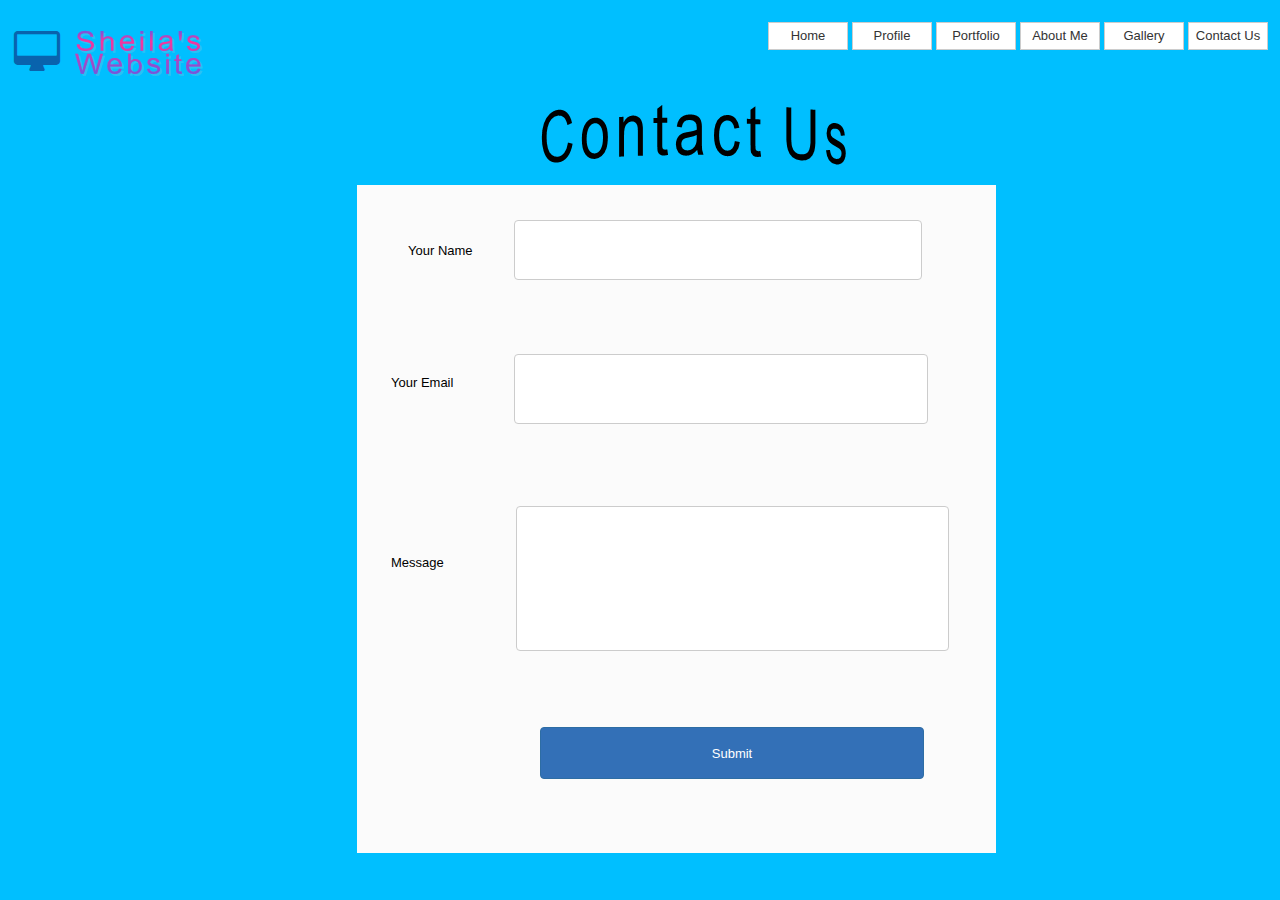
<file: Contact-Us-Page.html>
<!doctype html>
<html>
<head>
<meta charset="utf-8">
<title>Untitled Page</title>
<meta name="generator" content="WYSIWYG Web Builder 17 - https://www.wysiwygwebbuilder.com">
<link href="css/font-awesome.min.css" rel="stylesheet">
<link href="css/FINAL_PORTFOLIO.css" rel="stylesheet">
<link href="css/Contact-Us-Page.css" rel="stylesheet">
</head>
<body>
<div id="wb_Form1" style="position:absolute;left:357px;top:185px;width:639px;height:668px;z-index:7;">
<form name="Form1" method="post" action="mailto:yourname@yourdomain.com" enctype="multipart/form-data" id="Form1">
<label for="" id="Label1" style="position:absolute;left:47px;top:30px;width:176px;height:63px;line-height:63px;z-index:0;">Your Name</label>
<input type="text" id="Editbox1" style="position:absolute;left:157px;top:35px;width:398px;height:50px;z-index:1;" name="Editbox1" value="" spellcheck="false">
<label for="" id="Label2" style="position:absolute;left:30px;top:169px;width:101px;height:50px;line-height:50px;z-index:2;">Your Email</label>
<input type="text" id="Editbox2" style="position:absolute;left:157px;top:169px;width:404px;height:60px;z-index:3;" name="Editbox2" value="" spellcheck="false">
<label for="" id="Label3" style="position:absolute;left:30px;top:364px;width:76px;height:19px;line-height:19px;z-index:4;">Message</label>
<textarea name="TextArea1" id="TextArea1" style="position:absolute;left:159px;top:321px;width:423px;height:135px;z-index:5;" rows="8" cols="50" spellcheck="false"></textarea>
<input type="submit" id="Button1" name="" value="Submit" style="position:absolute;left:183px;top:542px;width:384px;height:52px;z-index:6;">
</form>
</div>
<div id="wb_TextArt1" style="position:absolute;left:540px;top:104px;width:311px;height:62px;z-index:8;">
<img src="images/img0004.png" id="TextArt1" alt="Contact Us" title="Contact Us" width="311" height="62" style="width:311px;height:62px;"></div>
<div id="wb_CssMenu1" style="position:absolute;left:768px;top:22px;width:524px;height:28px;z-index:9;">
<ul id="CssMenu1" role="menubar" class="nav">
<li role="menuitem" class="nav-item firstmain"><a class="nav-link" href="./index.html" target="_self">Home</a>
</li>
<li role="menuitem" class="nav-item"><a class="nav-link" href="./Profile.html" target="_self">Profile</a>
</li>
<li role="menuitem" class="nav-item"><a class="nav-link" href="./Portfolio.html" target="_self">Portfolio</a>
</li>
<li role="menuitem" class="nav-item"><a class="nav-link" href="./About-Me.html" target="_self">About&nbsp;Me</a>
</li>
<li role="menuitem" class="nav-item"><a class="nav-link" href="./Gallery-page.html" target="_self">Gallery</a>
</li>
<li role="menuitem" class="nav-item"><a class="nav-link" href="./Contact-Us-Page.html" target="_self">Contact&nbsp;Us</a>
</li>
</ul>
</div>
<div id="wb_IconFont1" style="position:absolute;left:9px;top:31px;width:54px;height:43px;text-align:center;z-index:10;">
<div id="IconFont1"><i class="fa fa-desktop"></i></div></div>
<div id="wb_TextArt2" style="position:absolute;left:74px;top:30px;width:129px;height:45px;z-index:11;">
<img src="images/img0009.png" id="TextArt2" alt="Sheila&apos;s Website" title="Sheila&apos;s Website" width="129" height="45" style="width:129px;height:45px;"></div>
</body>
</html>
</file>
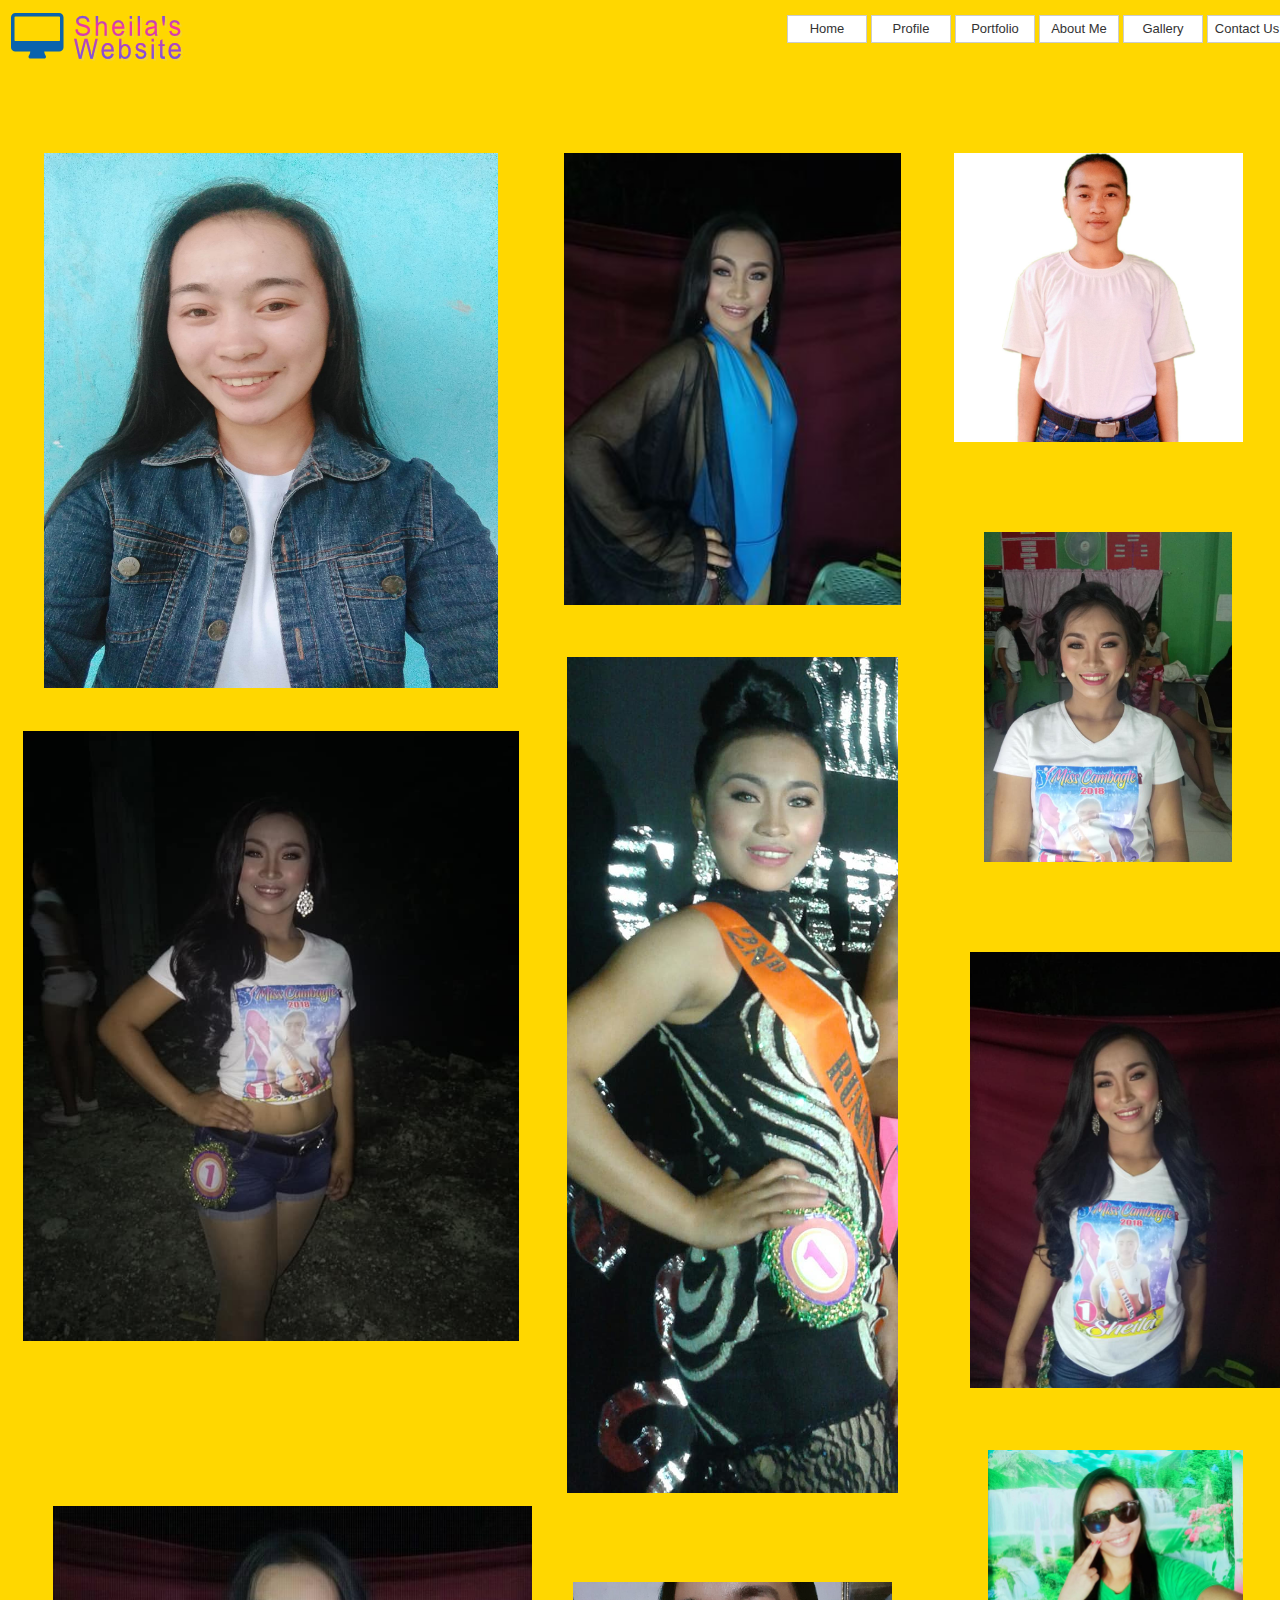
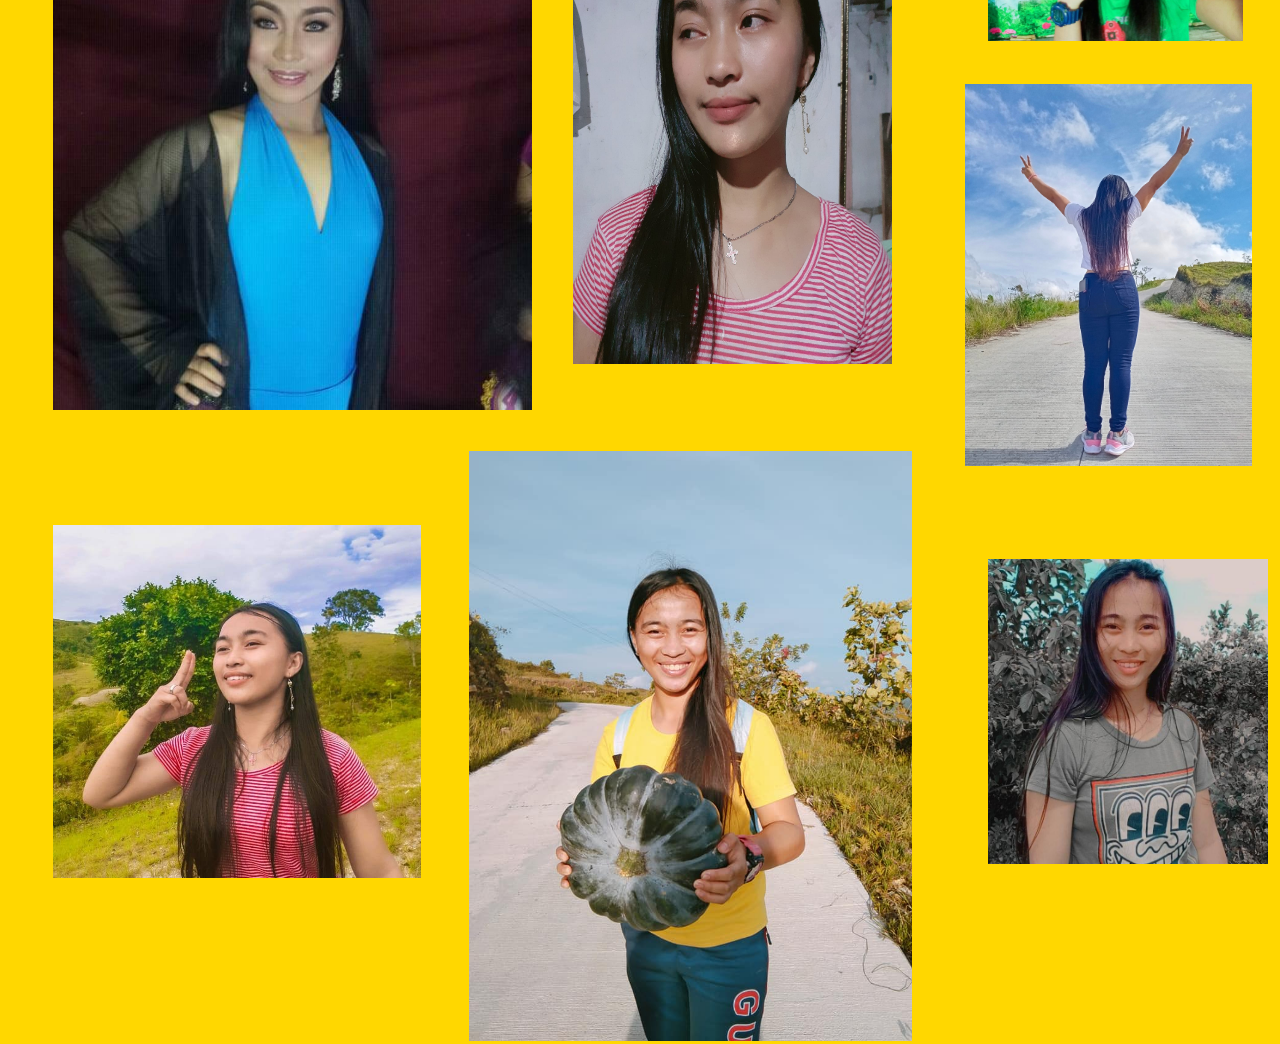
<file: Gallery-page.html>
<!doctype html>
<html>
<head>
<meta charset="utf-8">
<title>Untitled Page</title>
<meta name="generator" content="WYSIWYG Web Builder 17 - https://www.wysiwygwebbuilder.com">
<link href="css/font-awesome.min.css" rel="stylesheet">
<link href="css/FINAL_PORTFOLIO.css" rel="stylesheet">
<link href="css/Gallery-page.css" rel="stylesheet">
</head>
<body>
<div id="wb_CssMenu1" style="position:absolute;left:787px;top:15px;width:524px;height:28px;z-index:0;">
<ul id="CssMenu1" role="menubar" class="nav">
<li role="menuitem" class="nav-item firstmain"><a class="nav-link" href="./index.html" target="_self">Home</a>
</li>
<li role="menuitem" class="nav-item"><a class="nav-link" href="./Profile.html" target="_self">Profile</a>
</li>
<li role="menuitem" class="nav-item"><a class="nav-link" href="./Portfolio.html" target="_self">Portfolio</a>
</li>
<li role="menuitem" class="nav-item"><a class="nav-link" href="./About-Me.html" target="_self">About&nbsp;Me</a>
</li>
<li role="menuitem" class="nav-item"><a class="nav-link" href="./Gallery-page.html" target="_self">Gallery</a>
</li>
<li role="menuitem" class="nav-item"><a class="nav-link" href="./Contact-Us-Page.html" target="_self">Contact&nbsp;Us</a>
</li>
</ul>
</div>
<div id="wb_IconFont1" style="position:absolute;left:9px;top:13px;width:54px;height:49px;text-align:center;z-index:1;">
<div id="IconFont1"><i class="fa fa-desktop"></i></div></div>
<div id="wb_TextArt1" style="position:absolute;left:73px;top:15px;width:110px;height:45px;z-index:2;">
<img src="images/img0008.png" id="TextArt1" alt="Sheila&apos;s Website" title="Sheila&apos;s Website" width="110" height="45" style="width:110px;height:45px;"></div>
<picture id="wb_Picture1" style="position:absolute;left:44px;top:153px;width:454px;height:535px;z-index:3">
<img src="images/picture.jpg" id="Picture1" alt="" width="454" height="605">
</picture>
<picture id="wb_Picture2" style="position:absolute;left:954px;top:153px;width:289px;height:289px;z-index:4">
<img src="images/1.jpg" id="Picture2" alt="" width="289" height="289">
</picture>
<picture id="wb_Picture3" style="position:absolute;left:564px;top:153px;width:337px;height:452px;z-index:5">
<img src="images/2.jpg" id="Picture3" alt="" width="337" height="449">
</picture>
<picture id="wb_Picture4" style="position:absolute;left:23px;top:731px;width:496px;height:610px;z-index:6">
<img src="images/3.jpg" id="Picture4" alt="" width="496" height="661">
</picture>
<picture id="wb_Picture6" style="position:absolute;left:970px;top:952px;width:327px;height:436px;z-index:7">
<img src="images/5.jpg" id="Picture6" alt="" width="327" height="436">
</picture>
<picture id="wb_Picture5" style="position:absolute;left:984px;top:532px;width:248px;height:330px;z-index:8">
<img src="images/6.jpg" id="Picture5" alt="" width="248" height="331">
</picture>
<picture id="wb_Picture7" style="position:absolute;left:567px;top:657px;width:331px;height:836px;z-index:9">
<img src="images/7.jpg" id="Picture7" alt="" width="331" height="836">
</picture>
<picture id="wb_Picture8" style="position:absolute;left:53px;top:1506px;width:479px;height:504px;z-index:10">
<img src="images/8.jpg" id="Picture8" alt="" width="479" height="504">
</picture>
<picture id="wb_Picture9" style="position:absolute;left:573px;top:1582px;width:319px;height:382px;z-index:11">
<img src="images/10.jpg" id="Picture9" alt="" width="319" height="319">
</picture>
<picture id="wb_Picture10" style="position:absolute;left:988px;top:1450px;width:255px;height:191px;z-index:12">
<img src="images/11.jpg" id="Picture10" alt="" width="255" height="191">
</picture>
<picture id="wb_Picture11" style="position:absolute;left:965px;top:1684px;width:287px;height:382px;z-index:13">
<img src="images/12.jpg" id="Picture11" alt="" width="287" height="383">
</picture>
<picture id="wb_Picture12" style="position:absolute;left:469px;top:2051px;width:443px;height:590px;z-index:14">
<img src="images/13.jpg" id="Picture12" alt="" width="443" height="591">
</picture>
<picture id="wb_Picture13" style="position:absolute;left:53px;top:2125px;width:368px;height:353px;z-index:15">
<img src="images/14.jpg" id="Picture13" alt="" width="368" height="370">
</picture>
<picture id="wb_Picture14" style="position:absolute;left:988px;top:2159px;width:280px;height:305px;z-index:16">
<img src="images/15.jpg" id="Picture14" alt="" width="280" height="285">
</picture>
</body>
</html>
</file>
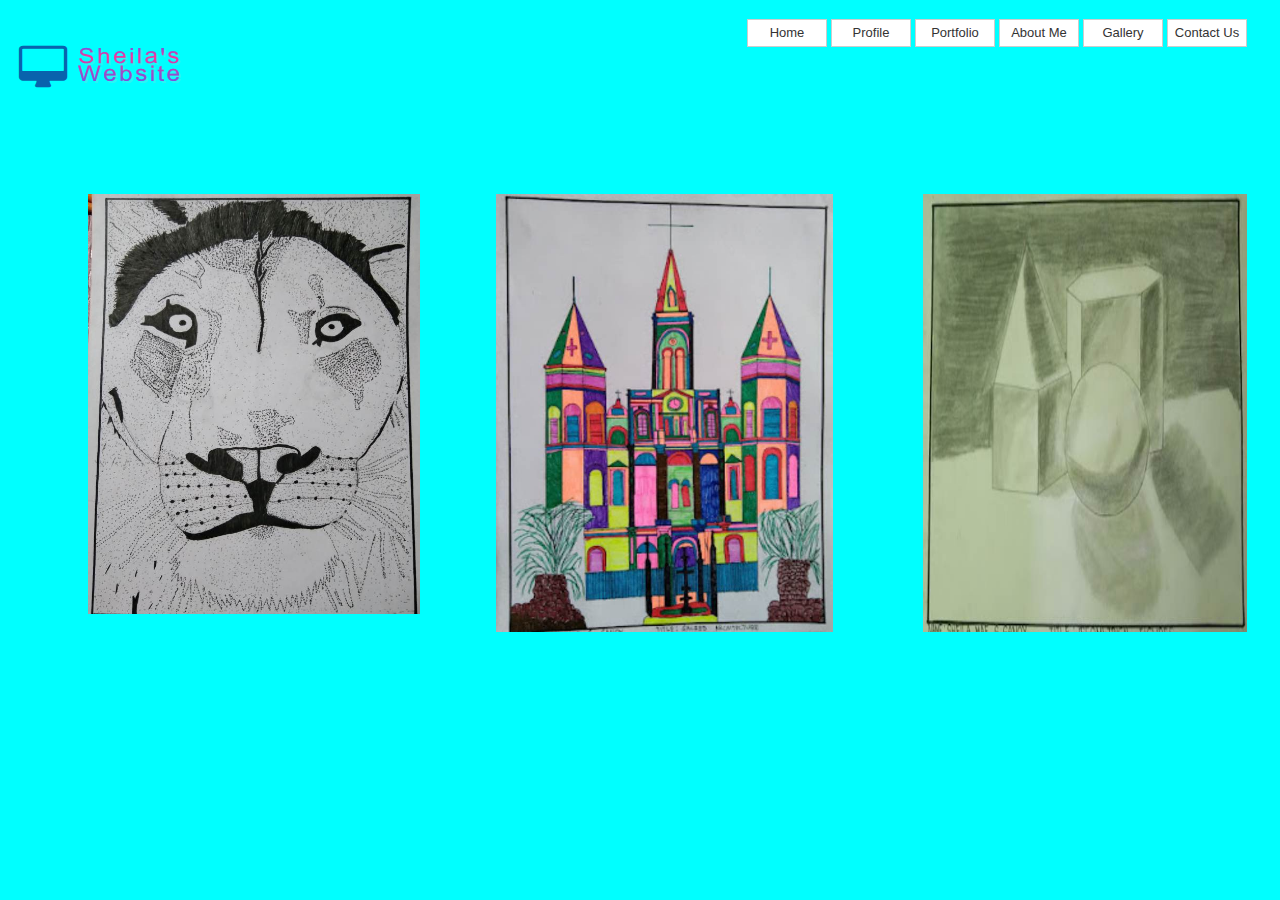
<file: Portfolio.html>
<!doctype html>
<html>
<head>
<meta charset="utf-8">
<title>Untitled Page</title>
<meta name="generator" content="WYSIWYG Web Builder 17 - https://www.wysiwygwebbuilder.com">
<link href="css/font-awesome.min.css" rel="stylesheet">
<link href="css/FINAL_PORTFOLIO.css" rel="stylesheet">
<link href="css/Portfolio.css" rel="stylesheet">
</head>
<body>
<picture id="wb_Picture1" style="position:absolute;left:88px;top:194px;width:332px;height:420px;z-index:0">
<img src="images/pointilism.jpg" id="Picture1" alt="" width="332" height="421">
</picture>
<picture id="wb_Picture2" style="position:absolute;left:496px;top:194px;width:337px;height:438px;z-index:1">
<img src="images/works.jpg" id="Picture2" alt="" width="337" height="439">
</picture>
<picture id="wb_Picture3" style="position:absolute;left:923px;top:194px;width:324px;height:438px;z-index:2">
<img src="images/arts.jpg" id="Picture3" alt="" width="324" height="240">
</picture>
<div id="wb_CssMenu1" style="position:absolute;left:747px;top:19px;width:524px;height:28px;z-index:3;">
<ul id="CssMenu1" role="menubar" class="nav">
<li role="menuitem" class="nav-item firstmain"><a class="nav-link" href="./index.html" target="_self">Home</a>
</li>
<li role="menuitem" class="nav-item"><a class="nav-link" href="./Profile.html" target="_self">Profile</a>
</li>
<li role="menuitem" class="nav-item"><a class="nav-link" href="./Portfolio.html" target="_self">Portfolio</a>
</li>
<li role="menuitem" class="nav-item"><a class="nav-link" href="./About-Me.html" target="_self">About&nbsp;Me</a>
</li>
<li role="menuitem" class="nav-item"><a class="nav-link" href="./Gallery-page.html" target="_self">Gallery</a>
</li>
<li role="menuitem" class="nav-item"><a class="nav-link" href="./Contact-Us-Page.html" target="_self">Contact&nbsp;Us</a>
</li>
</ul>
</div>
<div id="wb_IconFont1" style="position:absolute;left:19px;top:36px;width:45px;height:63px;text-align:center;z-index:4;">
<div id="IconFont1"><i class="fa fa-desktop"></i></div></div>
<div id="wb_TextArt1" style="position:absolute;left:77px;top:47px;width:104px;height:35px;z-index:5;">
<img src="images/img0006.png" id="TextArt1" alt="Sheila&apos;s Website" title="Sheila&apos;s Website" width="104" height="35" style="width:104px;height:35px;"></div>
</body>
</html>
</file>
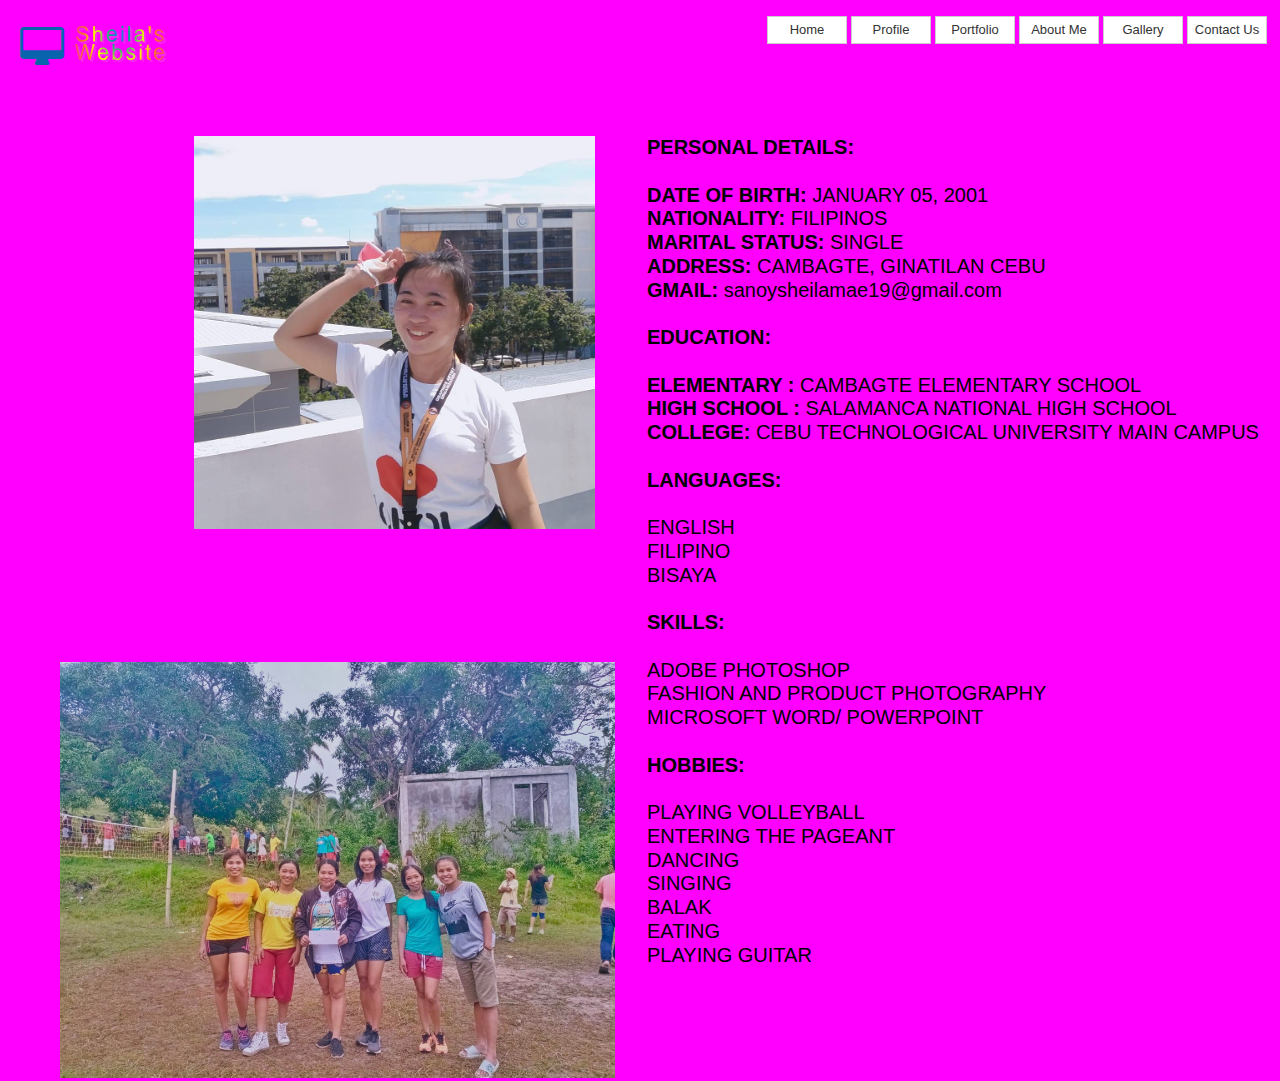
<file: Profile.html>
<!doctype html>
<html>
<head>
<meta charset="utf-8">
<title>Untitled Page</title>
<meta name="generator" content="WYSIWYG Web Builder 17 - https://www.wysiwygwebbuilder.com">
<link href="css/font-awesome.min.css" rel="stylesheet">
<link href="css/FINAL_PORTFOLIO.css" rel="stylesheet">
<link href="css/Profile.css" rel="stylesheet">
</head>
<body>
<picture id="wb_Picture1" style="position:absolute;left:194px;top:136px;width:401px;height:393px;z-index:0">
<img src="images/my profile.jpg" id="Picture1" alt="" width="401" height="394">
</picture>
<div id="wb_CssMenu1" style="position:absolute;left:767px;top:16px;width:524px;height:28px;z-index:1;">
<ul id="CssMenu1" role="menubar" class="nav">
<li role="menuitem" class="nav-item firstmain"><a class="nav-link" href="./index.html" target="_self">Home</a>
</li>
<li role="menuitem" class="nav-item"><a class="nav-link" href="./Profile.html" target="_self">Profile</a>
</li>
<li role="menuitem" class="nav-item"><a class="nav-link" href="./Portfolio.html" target="_self">Portfolio</a>
</li>
<li role="menuitem" class="nav-item"><a class="nav-link" href="./About-Me.html" target="_self">About&nbsp;Me</a>
</li>
<li role="menuitem" class="nav-item"><a class="nav-link" href="./Gallery-page.html" target="_self">Gallery</a>
</li>
<li role="menuitem" class="nav-item"><a class="nav-link" href="./Contact-Us-Page.html" target="_self">Contact&nbsp;Us</a>
</li>
</ul>
</div>
<div id="wb_IconFont1" style="position:absolute;left:20px;top:16px;width:41px;height:63px;text-align:center;z-index:2;">
<div id="IconFont1"><i class="fa fa-desktop"></i></div></div>
<div id="wb_TextArt1" style="position:absolute;left:74px;top:25px;width:92px;height:36px;z-index:3;">
<img src="images/img0005.png" id="TextArt1" alt="Sheila&apos;s Website" title="Sheila&apos;s Website" width="92" height="36" style="width:92px;height:36px;"></div>
<div id="wb_Text1" style="position:absolute;left:647px;top:136px;width:644px;height:797px;z-index:4;">
<span style="color:#000000;font-family:Arial;font-size:20px;"><strong>PERSONAL DETAILS:<br></strong><br><strong>DATE OF BIRTH: </strong>JANUARY 05, 2001<br><strong>NATIONALITY: </strong>FILIPINOS<br><strong>MARITAL STATUS: </strong>SINGLE<br><strong>ADDRESS: </strong>CAMBAGTE, GINATILAN CEBU<br><strong>GMAIL: </strong>sanoysheilamae19@gmail.com<br><br><strong>EDUCATION:<br></strong><br> <strong>ELEMENTARY : </strong>CAMBAGTE ELEMENTARY SCHOOL<br><strong> HIGH SCHOOL : </strong>SALAMANCA NATIONAL HIGH SCHOOL<br><strong>COLLEGE: </strong>CEBU TECHNOLOGICAL UNIVERSITY MAIN CAMPUS<br><br><strong>LANGUAGES:<br></strong><br>ENGLISH<br>FILIPINO<br>BISAYA<br><br><strong>SKILLS:<br></strong><br>ADOBE PHOTOSHOP<br>FASHION AND PRODUCT PHOTOGRAPHY<br>MICROSOFT WORD/ POWERPOINT<br><br><strong>HOBBIES:<br></strong><br>PLAYING VOLLEYBALL<br>ENTERING THE PAGEANT<br>DANCING <br>SINGING<br>BALAK<br> EATING<br>PLAYING GUITAR<br></span></div>
<picture id="wb_Picture2" style="position:absolute;left:60px;top:662px;width:555px;height:416px;z-index:5">
<img src="images/16.jpg" id="Picture2" alt="" width="555" height="416">
</picture>
</body>
</html>
</file>
<file: css/FINAL_PORTFOLIO.css>
h1, .h1
{
   font-family: Arial;
   font-weight: bold;
   font-size: 32px;
   text-decoration: none;
   color: #000000;
   background-color: transparent;
   margin: 0 0 0 0;
   padding: 0 0 0 0;
   display: inline-block;
}
h2, .h2
{
   font-family: Arial;
   font-weight: bold;
   font-size: 27px;
   text-decoration: none;
   color: #000000;
   background-color: transparent;
   margin: 0 0 0 0;
   padding: 0 0 0 0;
   display: inline-block;
}
h3, .h3
{
   font-family: Arial;
   font-weight: bold;
   font-size: 24px;
   text-decoration: none;
   color: #000000;
   background-color: transparent;
   margin: 0 0 0 0;
   padding: 0 0 0 0;
   display: inline-block;
}
h4, .h4
{
   font-family: Arial;
   font-weight: bold;
   font-size: 21px;
   font-style: italic;
   text-decoration: none;
   color: #000000;
   background-color: transparent;
   margin: 0 0 0 0;
   padding: 0 0 0 0;
   display: inline-block;
}
h5, .h5
{
   font-family: Arial;
   font-weight: bold;
   font-size: 19px;
   text-decoration: none;
   color: #000000;
   background-color: transparent;
   margin: 0 0 0 0;
   padding: 0 0 0 0;
   display: inline-block;
}
h6, .h6
{
   font-family: Arial;
   font-weight: bold;
   font-size: 16px;
   text-decoration: none;
   color: #000000;
   background-color: transparent;
   margin: 0 0 0 0;
   padding: 0 0 0 0;
   display: inline-block;
}
.CustomStyle
{
   font-family: "Courier New";
   font-weight: bold;
   font-size: 16px;
   text-decoration: none;
   color: #2E74B5;
   background-color: transparent;
}
</file>
<file: css/Contact-Us-Page.css>
body
{
   background-color: #00BFFF;
   color: #000000;
   font-family: Arial;
   font-weight: normal;
   font-size: 13px;
   line-height: 1.1875;
   margin: 0;
   padding: 0;
}
a
{
   color: #0000FF;
   text-decoration: underline;
}
a:visited
{
   color: #800080;
}
a:active
{
   color: #FF0000;
}
a:hover
{
   color: #0000FF;
   text-decoration: underline;
}
input:focus, textarea:focus, select:focus
{
   outline: none;
}
#wb_Form1
{
   background-color: #FBFBFB;
   background-image: none;
   border: 0px solid #CCCCCC;
   border-radius: 0px;
}
#Label1
{
   border: 0px solid #CCCCCC;
   border-radius: 4px;
   background-color: transparent;
   background-image: none;
   color: #000000;
   font-family: Arial;
   font-weight: normal;
   font-style: normal;
   font-size: 13px;
   padding: 4px 4px 4px 4px;
   margin: 0;
   text-align: left;
   vertical-align: top;
}
#Editbox1
{
   border: 1px solid #CCCCCC;
   border-radius: 4px;
   background-color: #FFFFFF;
   background-image: none;
   color: #000000;
   font-family: Arial;
   font-weight: normal;
   font-style: normal;
   font-size: 13px;
   line-height: 50px;
   padding: 4px 4px 4px 4px;
   margin: 0;
   text-align: left;
}
#Editbox1:focus
{
   border-color: #66AFE9;
   box-shadow: inset 0px 1px 1px rgba(0,0,0,0.075), 0px 0px 8px rgba(102,175,233,0.60);
   outline: 0;
}
#Label2
{
   border: 0px solid #CCCCCC;
   border-radius: 4px;
   background-color: transparent;
   background-image: none;
   color: #000000;
   font-family: Arial;
   font-weight: normal;
   font-style: normal;
   font-size: 13px;
   padding: 4px 4px 4px 4px;
   margin: 0;
   text-align: left;
   vertical-align: top;
}
#Editbox2
{
   border: 1px solid #CCCCCC;
   border-radius: 4px;
   background-color: #FFFFFF;
   background-image: none;
   color: #000000;
   font-family: Arial;
   font-weight: normal;
   font-style: normal;
   font-size: 13px;
   line-height: 60px;
   padding: 4px 4px 4px 4px;
   margin: 0;
   text-align: left;
}
#Editbox2:focus
{
   border-color: #66AFE9;
   box-shadow: inset 0px 1px 1px rgba(0,0,0,0.075), 0px 0px 8px rgba(102,175,233,0.60);
   outline: 0;
}
#Label3
{
   border: 0px solid #CCCCCC;
   border-radius: 4px;
   background-color: transparent;
   background-image: none;
   color: #000000;
   font-family: Arial;
   font-weight: normal;
   font-style: normal;
   font-size: 13px;
   padding: 4px 4px 4px 4px;
   margin: 0;
   text-align: left;
   vertical-align: top;
}
#TextArea1
{
   border: 1px solid #CCCCCC;
   border-radius: 4px;
   background-color: #FFFFFF;
   background-image: none;
   color: #000000;
   font-family: Arial;
   font-weight: normal;
   font-style: normal;
   font-size: 13px;
   padding: 4px 4px 4px 4px;
   margin: 0;
   text-align: left;
   overflow: auto;
   resize: none;
}
#TextArea1:focus
{
   border-color: #66AFE9;
   box-shadow: inset 0px 1px 1px rgba(0,0,0,0.075), 0px 0px 8px rgba(102,175,233,0.60);
   outline: 0;
}
#Button1
{
   border: 1px solid #2E6DA4;
   border-radius: 4px;
   background-color: #3370B7;
   background-image: none;
   color: #FFFFFF;
   font-family: Arial;
   font-weight: normal;
   font-style: normal;
   font-size: 13px;
   padding: 1px 6px 1px 6px;
   text-align: center;
   -webkit-appearance: none;
   margin: 0;
}
#TextArt1
{
   border-width: 0;
   vertical-align: top;
}
#wb_CssMenu1
{
   border: 0px solid #C0C0C0;
   background-color: transparent;
   margin: 0;
   text-align: left;
}
#wb_CssMenu1 ul
{
   list-style-type: none;
   margin: 0;
   padding: 0;
   position: relative;
   display: inline-block;
}
#wb_CssMenu1 li
{
   float: left;
   margin: 0;
   padding: 0px 4px 0px 0px;
   width: 80px;
}
#wb_CssMenu1 a
{
   display: block;
   float: left;
   color: #333333;
   border: 1px solid #CCCCCC;
   background-color: #FFFFFF;
   background-image: none;
   font-family: Arial;
   font-weight: normal;
   font-size: 13px;
   font-style: normal;
   text-decoration: none;
   width: 68px;
   height: 26px;
   padding: 0px 5px 0px 5px;
   vertical-align: middle;
   line-height: 26px;
   text-align: center;
}
#wb_CssMenu1 li:hover a, #wb_CssMenu1 a:hover
{
   color: #FFFFFF;
   border: 1px solid #2E6DA4;
   background-color: #337AB7;
   background-image: none;
}
#wb_CssMenu1 li.firstmain
{
   padding-left: 0px;
}
#wb_CssMenu1 li.lastmain
{
   padding-right: 0px;
}
#wb_CssMenu1 br
{
   clear: both;
   font-size: 1px;
   height: 0;
   line-height: 0;
}
#wb_IconFont1
{
   background-color: transparent;
   background-image: none;
   border: 0px solid #245580;
   border-radius: 0px;
   text-align: center;
   margin: 0;
   padding: 0;
   vertical-align: top;
}
#IconFont1
{
   height: 43px;
   width: 54px;
}
#IconFont1 i
{
   color: #0963AD;
   display: inline-block;
   font-size: 43px;
   line-height: 43px;
   vertical-align: middle;
   width: 45px;
}
#IconFont1:hover i
{
   color: #337AB7;
}
#TextArt2
{
   border-width: 0;
   vertical-align: top;
}
#TextArt2
{
   filter: drop-shadow(2px 2px 0px rgba(205,205,205,0.20));
}
</file>
<file: css/Gallery-page.css>
body
{
   background-color: #FFD700;
   color: #000000;
   font-family: Arial;
   font-weight: normal;
   font-size: 13px;
   line-height: 1.1875;
   margin: 0;
   padding: 0;
}
a
{
   color: #0000FF;
   text-decoration: underline;
}
a:visited
{
   color: #800080;
}
a:active
{
   color: #FF0000;
}
a:hover
{
   color: #0000FF;
   text-decoration: underline;
}
input:focus, textarea:focus, select:focus
{
   outline: none;
}
#wb_CssMenu1
{
   border: 0px solid #C0C0C0;
   background-color: transparent;
   margin: 0;
   text-align: left;
}
#wb_CssMenu1 ul
{
   list-style-type: none;
   margin: 0;
   padding: 0;
   position: relative;
   display: inline-block;
}
#wb_CssMenu1 li
{
   float: left;
   margin: 0;
   padding: 0px 4px 0px 0px;
   width: 80px;
}
#wb_CssMenu1 a
{
   display: block;
   float: left;
   color: #333333;
   border: 1px solid #CCCCCC;
   background-color: #FFFFFF;
   background-image: none;
   font-family: Arial;
   font-weight: normal;
   font-size: 13px;
   font-style: normal;
   text-decoration: none;
   width: 68px;
   height: 26px;
   padding: 0px 5px 0px 5px;
   vertical-align: middle;
   line-height: 26px;
   text-align: center;
}
#wb_CssMenu1 li:hover a, #wb_CssMenu1 a:hover
{
   color: #FFFFFF;
   border: 1px solid #2E6DA4;
   background-color: #337AB7;
   background-image: none;
}
#wb_CssMenu1 li.firstmain
{
   padding-left: 0px;
}
#wb_CssMenu1 li.lastmain
{
   padding-right: 0px;
}
#wb_CssMenu1 br
{
   clear: both;
   font-size: 1px;
   height: 0;
   line-height: 0;
}
#wb_IconFont1
{
   background-color: transparent;
   background-image: none;
   border: 0px solid #245580;
   border-radius: 0px;
   text-align: center;
   margin: 0;
   padding: 0;
   vertical-align: top;
}
#IconFont1
{
   height: 49px;
   width: 54px;
}
#IconFont1 i
{
   color: #0963AD;
   display: inline-block;
   font-size: 49px;
   line-height: 49px;
   vertical-align: middle;
   width: 51px;
}
#IconFont1:hover i
{
   color: #337AB7;
}
#TextArt1
{
   border-width: 0;
   vertical-align: top;
}
#TextArt1
{
   filter: drop-shadow(2px 2px 0px rgba(205,205,205,0.20));
}
#Picture1
{
   border: 0px solid #000000;
   border-radius: 0px;
   padding: 0;
   left: 0;
   top: 0;
   width: 100%;
   height: 100%;
}
#Picture2
{
   border: 0px solid #000000;
   border-radius: 0px;
   padding: 0;
   left: 0;
   top: 0;
   width: 100%;
   height: 100%;
}
#Picture3
{
   border: 0px solid #000000;
   border-radius: 0px;
   padding: 0;
   left: 0;
   top: 0;
   width: 100%;
   height: 100%;
}
#Picture4
{
   border: 0px solid #000000;
   border-radius: 0px;
   padding: 0;
   left: 0;
   top: 0;
   width: 100%;
   height: 100%;
}
#Picture6
{
   border: 0px solid #000000;
   border-radius: 0px;
   padding: 0;
   left: 0;
   top: 0;
   width: 100%;
   height: 100%;
}
#Picture5
{
   border: 0px solid #000000;
   border-radius: 0px;
   padding: 0;
   left: 0;
   top: 0;
   width: 100%;
   height: 100%;
}
#Picture7
{
   border: 0px solid #000000;
   border-radius: 0px;
   padding: 0;
   left: 0;
   top: 0;
   width: 100%;
   height: 100%;
}
#Picture8
{
   border: 0px solid #000000;
   border-radius: 0px;
   padding: 0;
   left: 0;
   top: 0;
   width: 100%;
   height: 100%;
}
#Picture9
{
   border: 0px solid #000000;
   border-radius: 0px;
   padding: 0;
   left: 0;
   top: 0;
   width: 100%;
   height: 100%;
}
#Picture10
{
   border: 0px solid #000000;
   border-radius: 0px;
   padding: 0;
   left: 0;
   top: 0;
   width: 100%;
   height: 100%;
}
#Picture11
{
   border: 0px solid #000000;
   border-radius: 0px;
   padding: 0;
   left: 0;
   top: 0;
   width: 100%;
   height: 100%;
}
#Picture12
{
   border: 0px solid #000000;
   border-radius: 0px;
   padding: 0;
   left: 0;
   top: 0;
   width: 100%;
   height: 100%;
}
#Picture13
{
   border: 0px solid #000000;
   border-radius: 0px;
   padding: 0;
   left: 0;
   top: 0;
   width: 100%;
   height: 100%;
}
#Picture14
{
   border: 0px solid #000000;
   border-radius: 0px;
   padding: 0;
   left: 0;
   top: 0;
   width: 100%;
   height: 100%;
}
</file>
<file: css/Portfolio.css>
body
{
   background-color: #00FFFF;
   color: #000000;
   font-family: Arial;
   font-weight: normal;
   font-size: 13px;
   line-height: 1.1875;
   margin: 0;
   padding: 0;
}
a
{
   color: #0000FF;
   text-decoration: underline;
}
a:visited
{
   color: #800080;
}
a:active
{
   color: #FF0000;
}
a:hover
{
   color: #0000FF;
   text-decoration: underline;
}
input:focus, textarea:focus, select:focus
{
   outline: none;
}
#Picture1
{
   border: 0px solid #000000;
   border-radius: 0px;
   padding: 0;
   left: 0;
   top: 0;
   width: 100%;
   height: 100%;
}
#Picture2
{
   border: 0px solid #000000;
   border-radius: 0px;
   padding: 0;
   left: 0;
   top: 0;
   width: 100%;
   height: 100%;
}
#Picture3
{
   border: 0px solid #000000;
   border-radius: 0px;
   padding: 0;
   left: 0;
   top: 0;
   width: 100%;
   height: 100%;
}
#wb_CssMenu1
{
   border: 0px solid #C0C0C0;
   background-color: transparent;
   margin: 0;
   text-align: left;
}
#wb_CssMenu1 ul
{
   list-style-type: none;
   margin: 0;
   padding: 0;
   position: relative;
   display: inline-block;
}
#wb_CssMenu1 li
{
   float: left;
   margin: 0;
   padding: 0px 4px 0px 0px;
   width: 80px;
}
#wb_CssMenu1 a
{
   display: block;
   float: left;
   color: #333333;
   border: 1px solid #CCCCCC;
   background-color: #FFFFFF;
   background-image: none;
   font-family: Arial;
   font-weight: normal;
   font-size: 13px;
   font-style: normal;
   text-decoration: none;
   width: 68px;
   height: 26px;
   padding: 0px 5px 0px 5px;
   vertical-align: middle;
   line-height: 26px;
   text-align: center;
}
#wb_CssMenu1 li:hover a, #wb_CssMenu1 a:hover
{
   color: #FFFFFF;
   border: 1px solid #2E6DA4;
   background-color: #337AB7;
   background-image: none;
}
#wb_CssMenu1 li.firstmain
{
   padding-left: 0px;
}
#wb_CssMenu1 li.lastmain
{
   padding-right: 0px;
}
#wb_CssMenu1 br
{
   clear: both;
   font-size: 1px;
   height: 0;
   line-height: 0;
}
#wb_IconFont1
{
   background-color: transparent;
   background-image: none;
   border: 0px solid #245580;
   border-radius: 0px;
   text-align: center;
   margin: 0;
   padding: 0;
   vertical-align: top;
}
#IconFont1
{
   height: 63px;
   width: 45px;
}
#IconFont1 i
{
   color: #0963AD;
   display: inline-block;
   font-size: 45px;
   line-height: 63px;
   vertical-align: middle;
   width: 47px;
}
#IconFont1:hover i
{
   color: #337AB7;
}
#TextArt1
{
   border-width: 0;
   vertical-align: top;
}
#TextArt1
{
   filter: drop-shadow(2px 2px 0px rgba(205,205,205,0.20));
}
</file>
<file: css/Profile.css>
body
{
   background-color: #FF00FF;
   color: #000000;
   font-family: Arial;
   font-weight: normal;
   font-size: 13px;
   line-height: 1.1875;
   margin: 0;
   padding: 0;
}
a
{
   color: #0000FF;
   text-decoration: underline;
}
a:visited
{
   color: #800080;
}
a:active
{
   color: #FF0000;
}
a:hover
{
   color: #0000FF;
   text-decoration: underline;
}
input:focus, textarea:focus, select:focus
{
   outline: none;
}
#Picture1
{
   border: 0px solid #000000;
   border-radius: 0px;
   padding: 0;
   left: 0;
   top: 0;
   width: 100%;
   height: 100%;
}
#wb_CssMenu1
{
   border: 0px solid #C0C0C0;
   background-color: transparent;
   margin: 0;
   text-align: left;
}
#wb_CssMenu1 ul
{
   list-style-type: none;
   margin: 0;
   padding: 0;
   position: relative;
   display: inline-block;
}
#wb_CssMenu1 li
{
   float: left;
   margin: 0;
   padding: 0px 4px 0px 0px;
   width: 80px;
}
#wb_CssMenu1 a
{
   display: block;
   float: left;
   color: #333333;
   border: 1px solid #CCCCCC;
   background-color: #FFFFFF;
   background-image: none;
   font-family: Arial;
   font-weight: normal;
   font-size: 13px;
   font-style: normal;
   text-decoration: none;
   width: 68px;
   height: 26px;
   padding: 0px 5px 0px 5px;
   vertical-align: middle;
   line-height: 26px;
   text-align: center;
}
#wb_CssMenu1 li:hover a, #wb_CssMenu1 a:hover
{
   color: #FFFFFF;
   border: 1px solid #2E6DA4;
   background-color: #337AB7;
   background-image: none;
}
#wb_CssMenu1 li.firstmain
{
   padding-left: 0px;
}
#wb_CssMenu1 li.lastmain
{
   padding-right: 0px;
}
#wb_CssMenu1 br
{
   clear: both;
   font-size: 1px;
   height: 0;
   line-height: 0;
}
#wb_IconFont1
{
   background-color: transparent;
   background-image: none;
   border: 0px solid #245580;
   border-radius: 0px;
   text-align: center;
   margin: 0;
   padding: 0;
   vertical-align: top;
}
#IconFont1
{
   height: 63px;
   width: 41px;
}
#IconFont1 i
{
   color: #0963AD;
   display: inline-block;
   font-size: 41px;
   line-height: 63px;
   vertical-align: middle;
   width: 42px;
}
#IconFont1:hover i
{
   color: #337AB7;
}
#TextArt1
{
   border-width: 0;
   vertical-align: top;
}
#TextArt1
{
   filter: drop-shadow(2px 2px 0px rgba(205,205,205,0.20));
}
#wb_Text1 
{
   background-color: transparent;
   background-image: none;
   border: 0px solid #000000;
   border-radius: 0px;
   padding: 0;
   margin: 0;
   text-align: left;
}
#wb_Text1 div
{
   text-align: left;
}
#Picture2
{
   border: 0px solid #000000;
   border-radius: 0px;
   padding: 0;
   left: 0;
   top: 0;
   width: 100%;
   height: 100%;
}
</file>
